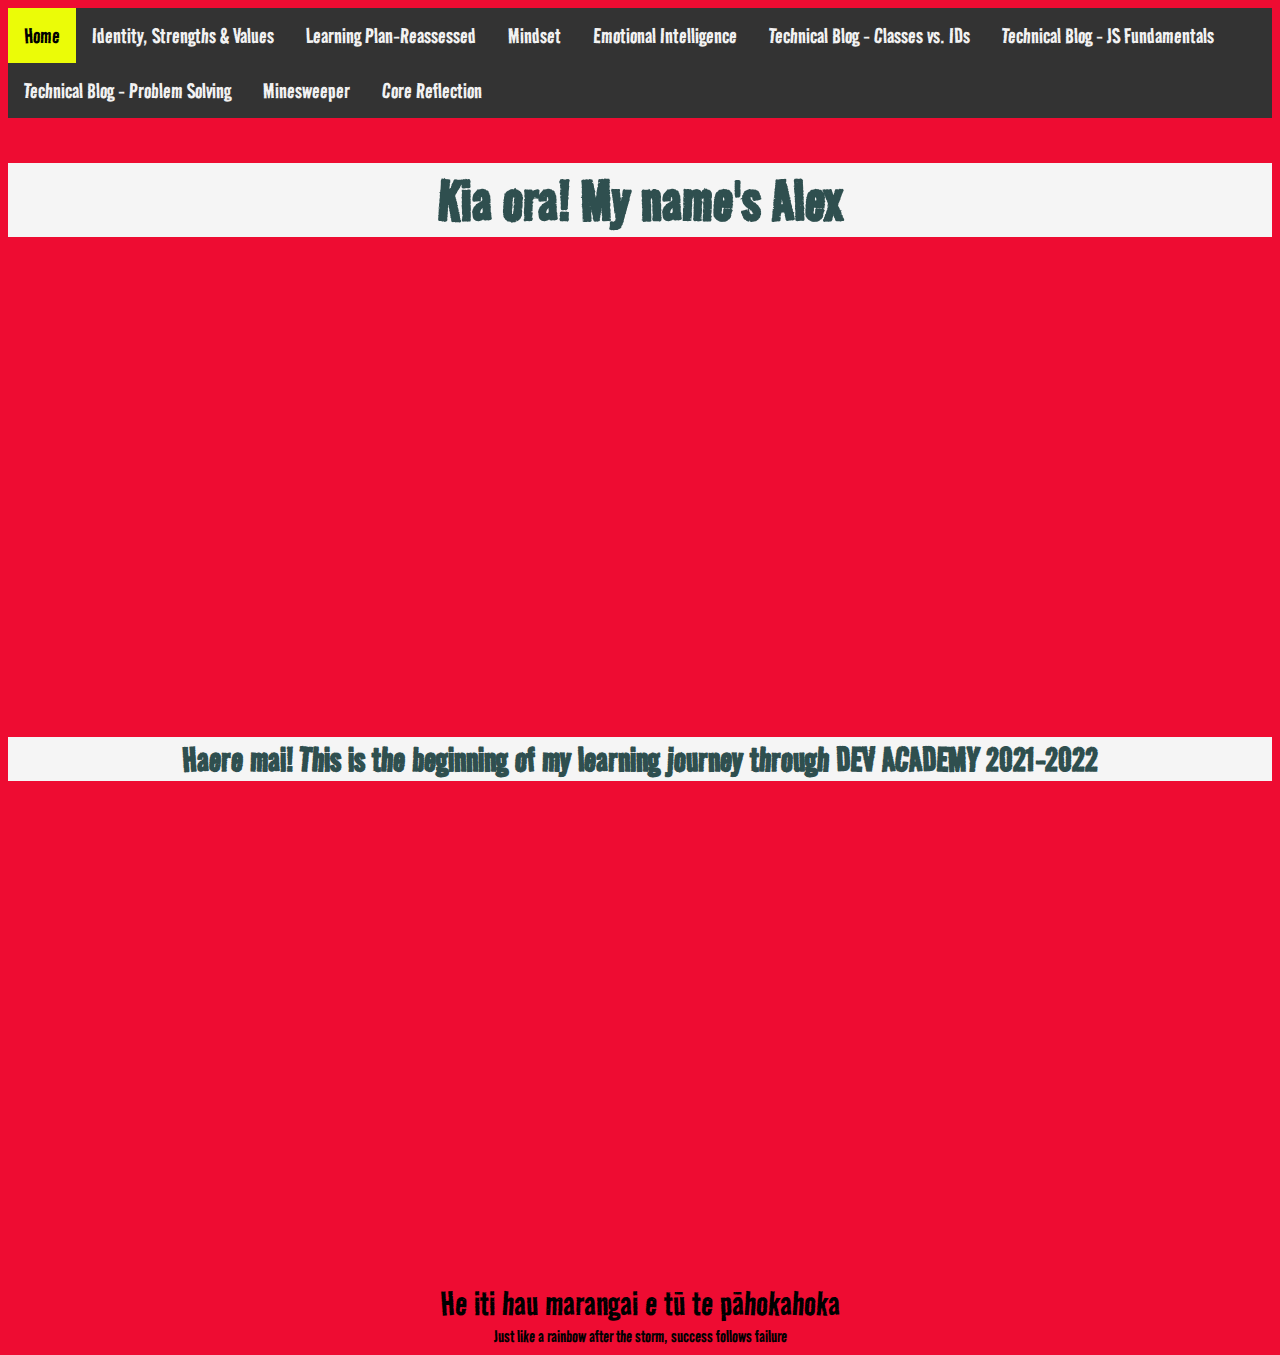
<file: index.html>
<html>
  <head>
    <title>Alex's Learning Blog</title>
    <link rel="icon" type="image/x-icon" href="../styles/kiwifruit.jpg">
    <meta charset="UTF-8">
    <meta name="viewport" content="width=device-width, initial-scale=1.0">
        <link rel="preconnect" href="https://fonts.googleapis.com">
<link rel="preconnect" href="https://fonts.gstatic.com" crossorigin>
<link href="https://fonts.googleapis.com/css2?family=Road+Rage&display=swap" rel="stylesheet">
        <link href="./styles/main.css" rel="stylesheet" type="text/css">
        
        <div class="topnav">
          <a class="active" href="#home">Home</a>
          <a href="../blog/Identity-Values.html">Identity, Strengths & Values</a>
          <a href="../blog/Learning-Plan Update.html">Learning Plan-Reassessed</a>
          <a href="../blog/Cultural Blog - Mindset.html">Mindset</a>
          <a href="../blog/Emotional-Intelligence.html">Emotional Intelligence</a>
          <a href="../blog/Tech-Blog.html">Technical Blog - Classes vs. IDs</a>
          <a href="../blog/javascript-dom.html">Technical Blog - JS Fundamentals</a>
          <a href="../blog/problem-solving.html">Technical Blog - Problem Solving</a>
          <a href="https://alexallen88.github.io/minesweeper/">Minesweeper</a>
          <a href="../blog/foundations-reflection.html">Core Reflection</a>
         </div>


     
  <body>
    <h1>Kia ora! My name's Alex</h1>
  </style>

    
    
    
     
    <h2> Haere mai! This is the beginning of my learning journey through DEV ACADEMY 2021-2022</h2>
   
    <p> </p>
    <p></p>

    <article style="font-size: 30pt;">

      He iti hau marangai e tū te pāhokahoka  


    </article>

    <a style="font-size: 15pt;"> Just like a rainbow after the storm, success follows failure </a>



  </body>
</html>
</file>
<file: styles/main.css>
body {
    background-color: deeppink;
    text-align: center;
    font-family: 'Road Rage', cursive;
}

h1 {
    background-color: whitesmoke;
    color: darkslategrey;
    font-size: 50pt;
    margin-bottom: 500px;
}

h2 {
    background-color: whitesmoke;
    color: darkslategrey;
    font-size: 30pt;
    margin-bottom: 500px;
}

img {
    max-width: 100%;
    height: auto;
  }

header .mihimihi pre{
    display: inline-block
    


}
p {
    font-family: Impact, Haettenschweiler, 'Arial Narrow Bold', sans-serif;
    color: black;
    font-size: 15pt;
    float: left;
    border: 2px midnightblue;
    border-radius: 5px;
   }


pre {
    font-size: large;
    text-align: left;
    border: 2px midnightblue;
    border-radius: 5px;
    background-blend-mode:soft-light;
    background-color:lightsteelblue;
}



#name {
    font-size: 200pt;
    color: rgb(22, 4, 11);
}
img{
    float: none;
}
/* Add a black background color to the top navigation */
.topnav {
    background-color: #333;
    overflow: hidden;
  }
  
  /* Style the links inside the navigation bar */
  .topnav a {
    float: left;
    color: #f2f2f2;
    text-align: center;
    padding: 14px 16px;
    text-decoration: none;
    font-size: 25px;
  }
  
  /* Change the color of links on hover */
  .topnav a:hover {
    background-color: #ddd;
    color: black;
  }
  
  /* Add a color to the active/current link */
  .topnav a.active {
    background-color: #ebfc07;
    color: black;
  }


.Acme {

  font-family: 'Acme', sans-serif;
  font-size: 16pt;
}


body {
  background-color: lightblue;
}

@media screen and (min-width: 400px) {
  body {
    background-color: lightgreen;
  }
}

@media screen and (min-width: 800px) {
  body {
    background-color: rgb(238, 12, 50);
  }
}
</file>
